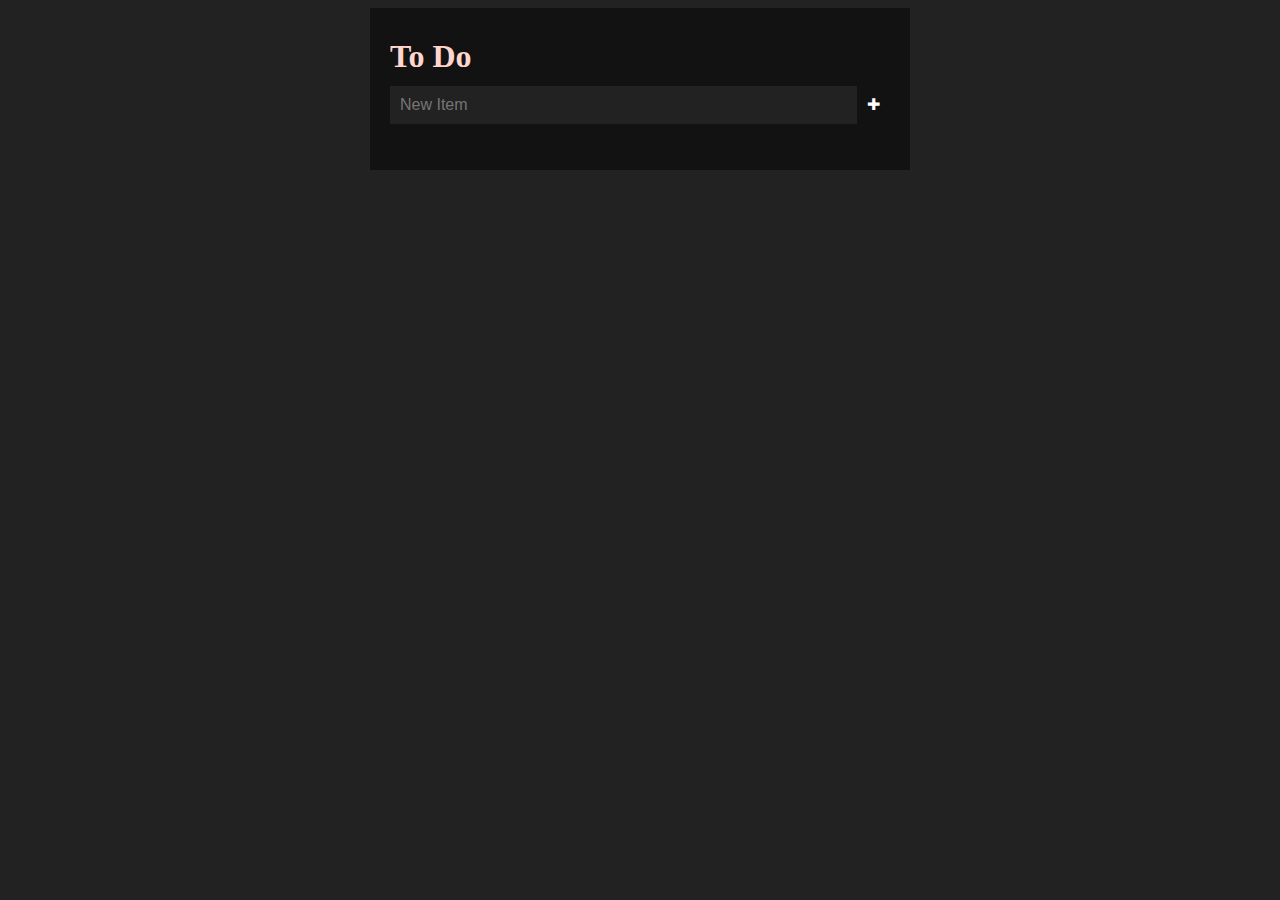
<file: To-do-List/index.html>
<!DOCTYPE html>
<html>
  <head>
    <title>
      To Do List
    </title>
    <link href="todo.css" rel="stylesheet">
    <script defer src="todo.js"></script>
  </head>
  <body>
    <div id="todo-wrap">
      <h1>To Do</h1>

      <!-- (A) ADD NEW ITEM -->
      <form id="todo-add">
        <input type="text" id="todo-item" placeholder="New Item" required/>
        <input type="submit" id="todo-save" value="&#10010;"/>
      </form>

      <!-- (B) LIST ITEMS -->
      <ul id="todo-list">
    </ul>
      <!-- (C) ITEM TEMPLATE -->
      <template id="todo-template">
      <div class="todo-row">
        <input type="button" class="todo-del" value="&#10006;"/>
        <div class="todo-item"></div>
        <input type="button" class="todo-done" value="&#10004;"/>
      </div>
      </template>
    </div>
  </body>
</html>
</file>
<file: To-do-List/todo.css>
/* (A) SHARED */
body{
    background: #222;
}
#todo-wrap, #todo-wrap * {
    color: rgb(255,213,205);    
  box-sizing: *;
}
#todo-wrap input, .todo-item {
  border: 0;
  padding: 10px;
  font-size: 16px;
  margin-bottom: 10px;
}

/* (B) WRAPPER */
#todo-wrap {
  background: #121212;
  max-width: 500px;
  margin: 0 auto;
  padding: 20px;
}

/* (C) HEADER */
#todo-wrap h1 { margin: 10px 0; }

/* (D) ROW ITEMS */
#todo-add, .todo-row {
  display: flex;
  align-items: center;
}
#todo-item, .todo-item {
  flex-grow: 1;
  background:  #222;
}
.todo-item.todo-ok { background: #cffff4; }
#todo-save, .todo-del, .todo-done {
  color: #fff;
  cursor: pointer;
}
.todo-del { background: #121212; }
#todo-save, .todo-done { background: #121212; }

li {
    font-size: 16px;
  list-style-type: none;
  padding: 5px;
  font-family: 'Raleway', sans-serif;
  /* font-weight: bold; */
  color: rgb(255,213,205);
}
</file>
